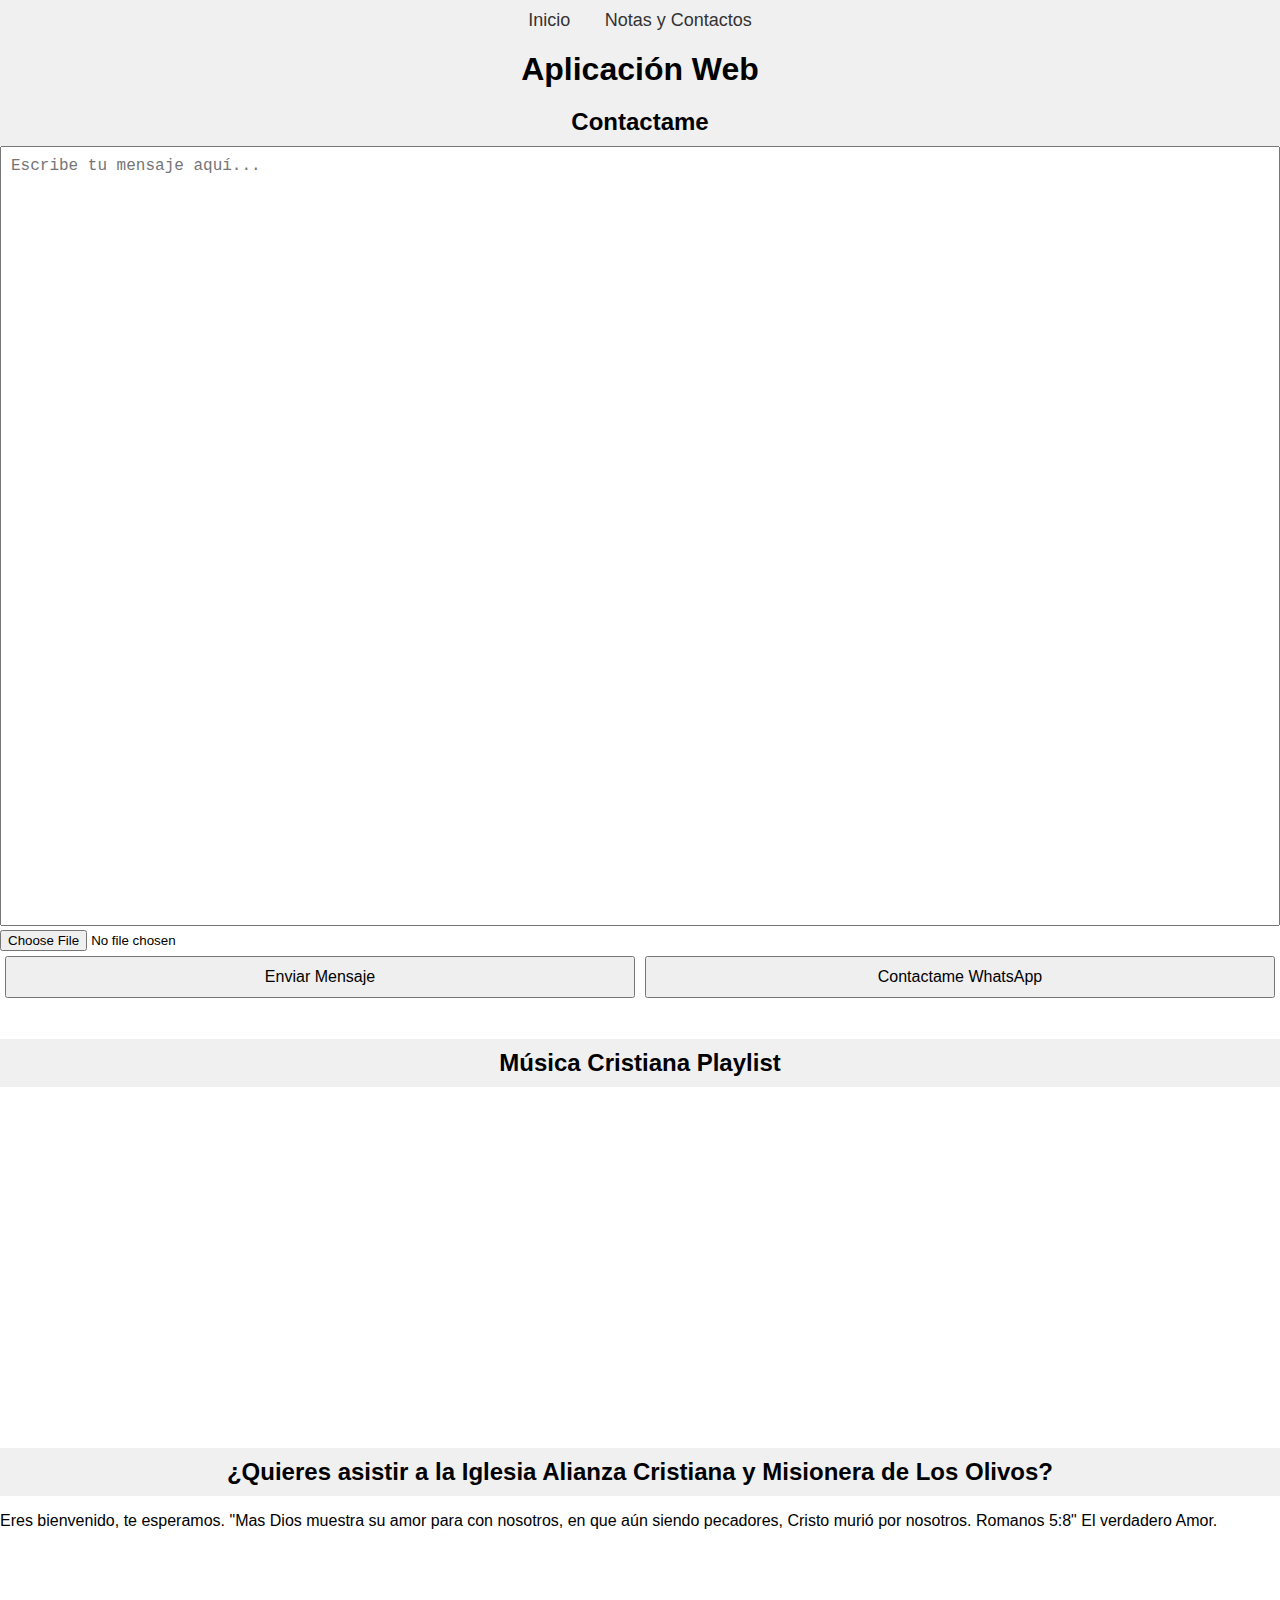
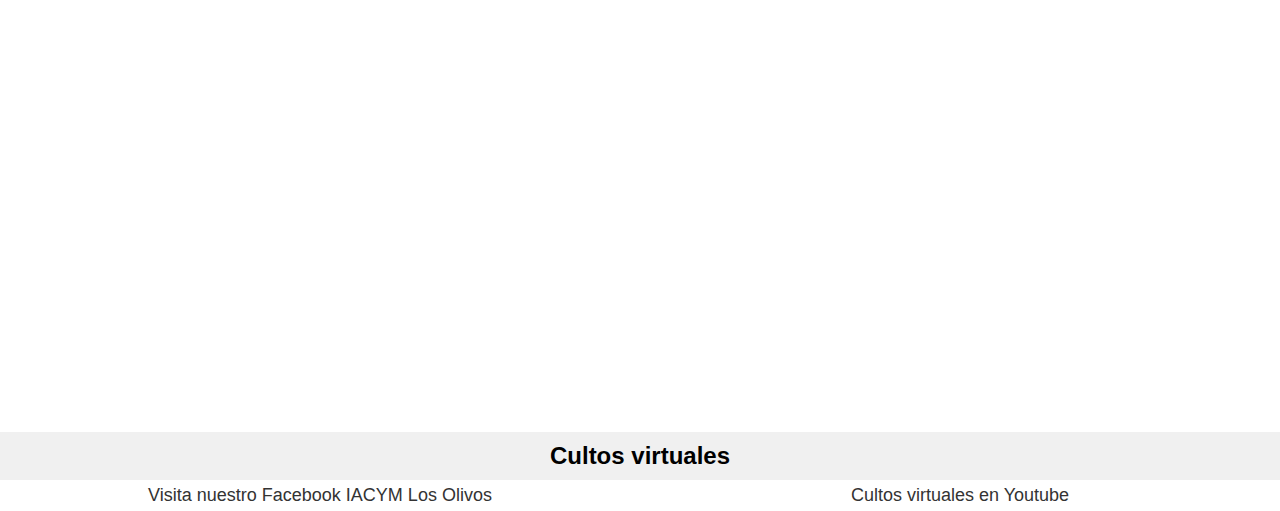
<file: index.html>
<!DOCTYPE html>
<html lang="es">
<head>
    <meta charset="UTF-8">
    <meta name="viewport" content="width=device-width, initial-scale=1.0">
    <title>Aplicación Web</title>
    <link rel="stylesheet" href="styles.css">
</head>
<body>
    <header>
        <nav>
            <ul>
                <li><a href="index.html">Inicio</a></li>
                <li><a href="notas.html">Notas y Contactos</a></li>
            </ul>
        </nav>
    </header>

    <h1>Aplicación Web</h1>

    <!-- Contactame -->
    <h2>Contactame</h2>
    <form id="contactForm" onsubmit="submitContactForm(event)">
        <textarea id="contactMessage" placeholder="Escribe tu mensaje aquí..."></textarea>
        <input type="file" id="contactFile">
        <br>
        <div class="button-row">
            <button type="submit">Enviar Mensaje</button>
            <button type="button" onclick="contactWhatsApp()">Contactame WhatsApp</button>
            <!--<button type="button" onclick="yapeMe()">Yapear (No es obligatorio!)</button>-->
        </div>
    </form>
    <br><br>

    <!-- Videos de YouTube -->
    <h2>Música Cristiana Playlist</h2>
    <div class="video-row">
        <iframe width="560" height="315" src="https://www.youtube.com/embed/GVkgfJ5Du6g?si=GzhopkoeGqZcZfY-" title="YouTube video player" frameborder="0" allow="accelerometer; autoplay; clipboard-write; encrypted-media; gyroscope; picture-in-picture; web-share" referrerpolicy="strict-origin-when-cross-origin" allowfullscreen></iframe>
        <iframe width="560" height="315" src="https://www.youtube.com/embed/HftznTyT6aE?si=Wi8aL8lb180enQlQ" title="YouTube video player" frameborder="0" allow="accelerometer; autoplay; clipboard-write; encrypted-media; gyroscope; picture-in-picture; web-share" referrerpolicy="strict-origin-when-cross-origin" allowfullscreen></iframe>
    </div>
    <br><br>

    <!-- Ubicación Google Maps -->
    <h2>¿Quieres asistir a la Iglesia Alianza Cristiana y Misionera de Los Olivos?</h2>
    <p>Eres bienvenido, te esperamos. "Mas Dios muestra su amor para con nosotros, en que aún siendo pecadores, Cristo murió por nosotros. Romanos 5:8" El verdadero Amor.</p>
    <iframe src="https://www.google.com/maps/embed?pb=!1m18!1m12!1m3!1d720.4518840875602!2d-77.06399351287995!3d-11.994971679138859!2m3!1f0!2f0!3f0!3m2!1i1024!2i768!4f13.1!3m3!1m2!1s0x9105ce5642e74f29%3A0x3f47f2c257d2a56f!2sIglesia%20Alianza%20Cristiana%20y%20Misionera!5e0!3m2!1ses-419!2spe!4v1740184025604!5m2!1ses-419!2spe" width="600" height="450" style="border:0;" allowfullscreen="" loading="lazy" referrerpolicy="no-referrer-when-downgrade"></iframe>
    <br><br>

    <!-- Redireccionar a Facebook y YouTube -->
    <h2>Cultos virtuales</h2>
    <div class="link-row">
        <a href="https://www.facebook.com/iacymlosolivos.oficial" target="_blank">Visita nuestro Facebook IACYM Los Olivos</a>
        <a href="https://www.youtube.com/@iacymlosolivos2101" target="_blank">Cultos virtuales en Youtube</a>
    </div>

    <script src="scripts.js"></script>
</body>
</html>
</file>
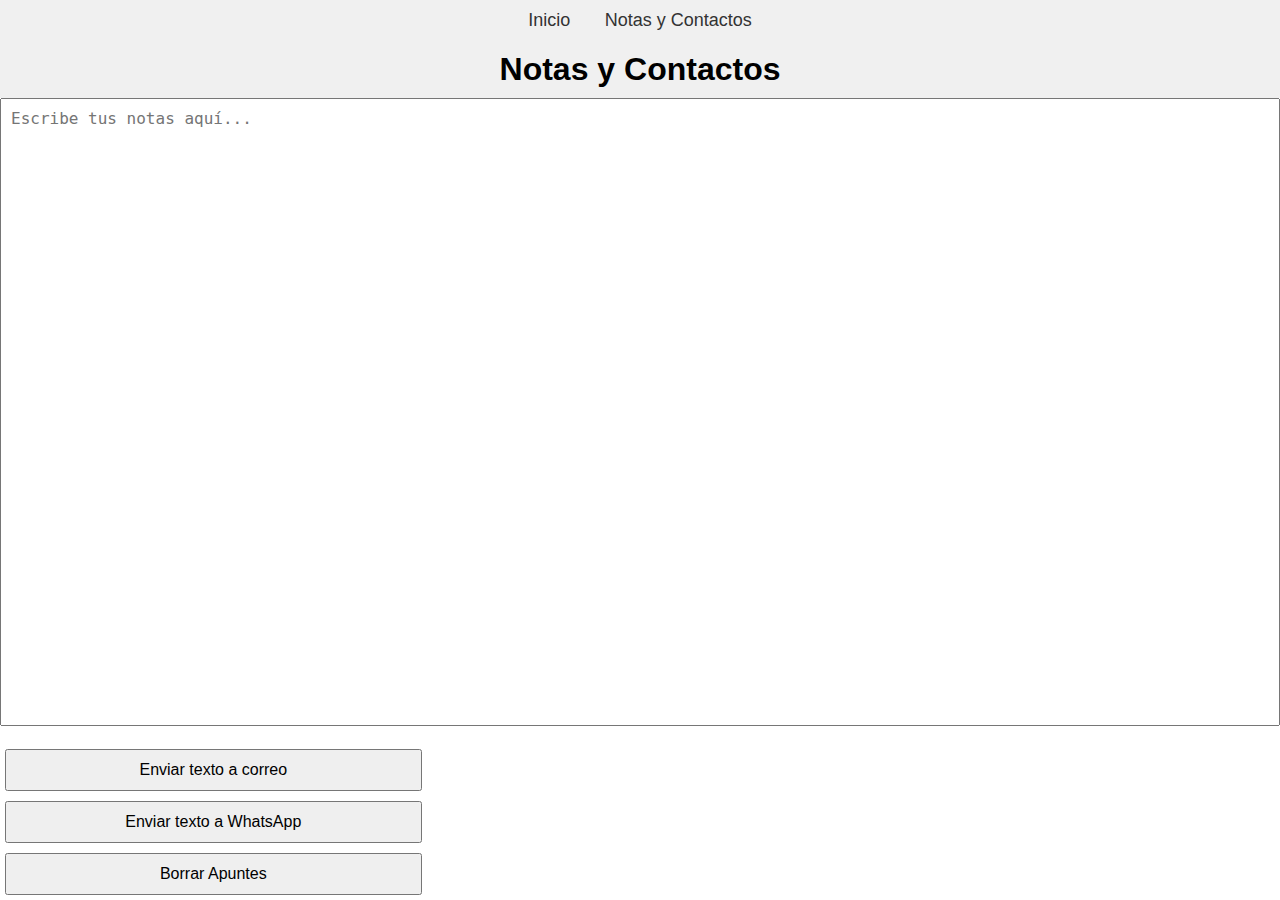
<file: notas.html>
<!DOCTYPE html>
<html lang="es">
<head>
    <meta charset="UTF-8">
    <meta name="viewport" content="width=device-width, initial-scale=1.0">
    <title>Notas y Contactos</title>
    <link rel="stylesheet" href="styles.css">
</head>
<body>
    <header>
        <nav>
            <ul>
                <li><a href="index.html">Inicio</a></li>
                <li><a href="notas.html">Notas y Contactos</a></li>
            </ul>
        </nav>
    </header>

    <h1>Notas y Contactos</h1>
    
    <!-- Cuadro de texto como block de notas -->
    <textarea id="textNotes" placeholder="Escribe tus notas aquí..."></textarea>
    <br>
    <button onclick="sendEmail()">Enviar texto a correo</button>
    <button onclick="sendWhatsApp()">Enviar texto a WhatsApp</button>
    <button onclick="clearNotes()">Borrar Apuntes</button>

    <script src="scripts.js"></script>
</body>
</html>
</file>
<file: styles.css>
/* styles.css */
body {
    font-family: Arial, sans-serif;
    margin: 0;
    padding: 0;
    display: flex;
    flex-direction: column;
    min-height: 100vh;
}

header {
    background-color: #f0f0f0;
    padding: 10px 0;
    text-align: center;
}

nav ul {
    list-style-type: none;
    margin: 0;
    padding: 0;
}

nav ul li {
    display: inline;
    margin: 0 15px;
}

nav ul li a {
    text-decoration: none;
    color: #333;
    font-size: 18px;
}

h1, h2 {
    padding: 10px;
    background-color: #f0f0f0;
    text-align: center;
    margin: 0;
}

textarea {
    flex: 1;
    width: 100%;
    height: calc(100vh - 120px);
    margin: 0;
    padding: 10px;
    box-sizing: border-box;
    font-size: 16px;
    resize: none;
}

button {
    padding: 10px;
    margin: 5px;
    font-size: 16px;
    width: calc(33.33% - 10px);
    box-sizing: border-box;
}

button:hover {
    background-color: #e0e0e0;
}

.button-row {
    display: flex;
    justify-content: space-around;
    flex-wrap: wrap;
}

.button-row button {
    flex: 1 1 22%;
    margin: 5px;
    box-sizing: border-box;
}

.video-row {
    display: flex;
    justify-content: space-around;
    flex-wrap: wrap;
}

.video-row iframe {
    flex: 1 1 45%;
    max-width: 45%;
    margin: 5px;
}

.link-row {
    display: flex;
    justify-content: space-around;
    flex-wrap: wrap;
}

.link-row a {
    flex: 1 1 45%;
    text-decoration: none;
    color: #333;
    font-size: 18px;
    text-align: center;
    margin: 5px;
}
</file>
